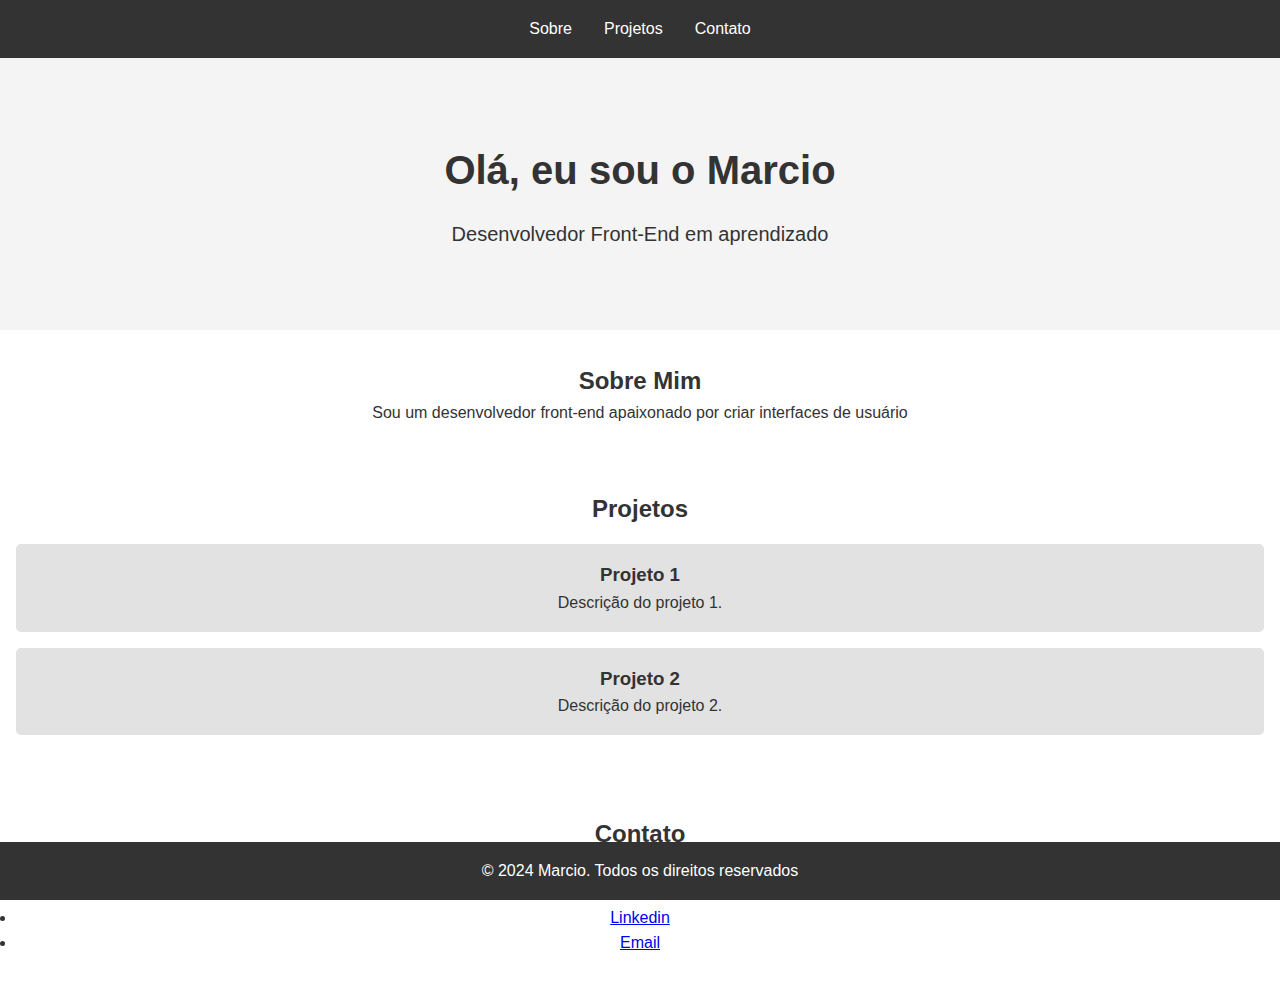
<file: index.html>
<!DOCTYPE html>
<html lang="en">
<head>
    <meta charset="UTF-8">
    <meta http-equiv="X-UA-Compatible" content="IE=edge">
    <meta name="viewport" content="width=device-width, initial-scale=1.0">
    <title>Document</title>
    <link rel="stylesheet" href="style.css">
</head>
<body>
    <header>
        <nav>
            <ul>
                <li><a href="#sobre">Sobre</a></li>
                <li><a href="#projetos">Projetos</a></li>
                <li><a href="#contato">Contato</a></li>
            </ul>
        </nav>
    </header>
    <section id="hero">
        <h1>Olá, eu sou o Marcio</h1>
        <p>Desenvolvedor Front-End em aprendizado</p>
    </section>

    <section id="sobre">
        <h2>Sobre Mim</h2>
        <p>Sou um desenvolvedor front-end apaixonado por criar interfaces de usuário</p>
</section>

<section id="projetos">
<h2>Projetos</h2>
<div class="projeto">
    <h3>Projeto 1</h3>
    <p>Descrição do projeto 1.</p>
    </div>

    <div class="projeto">
        <h3>Projeto 2</h3>
        <p>Descrição do projeto 2.</p>
    </div>
</section>

<section id="Contato">
    <h2>Contato</h2>
    <p>Você pode me encontrar nas seguintes plataformas:</p>
    <ul>
        <li><a href="linkgithub" target="_blank">GitHub</a></li>
        <li><a href="linklinkedin" target="_blank">Linkedin</a></li>
        <li><a href="meuemail" target="_blank">Email</a></li>
    </ul>
</section>
<footer>
    <p>&copy; 2024 Marcio. Todos os direitos reservados</p>
</footer>
</body>
</html>
</file>
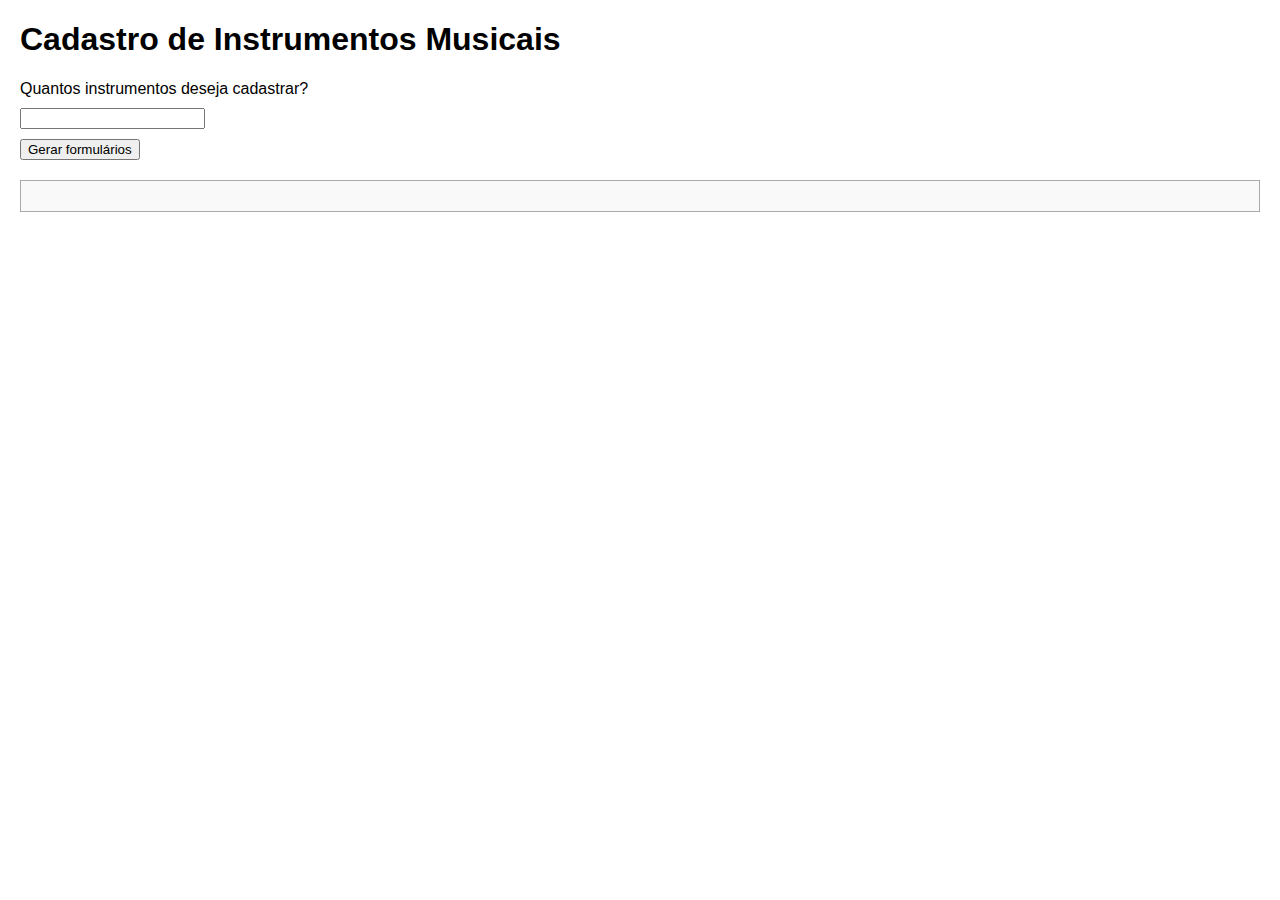
<file: instrumento.html>
<!DOCTYPE html>
<html lang="pt-BR">
<head>
  <meta charset="UTF-8" />
  <meta name="viewport" content="width=device-width, initial-scale=1" />
  <title>Cadastro de Instrumentos</title>
  <link rel="stylesheet" href="instrumento.css" />
</head>
<body>

  <h1>Cadastro de Instrumentos Musicais</h1>

  <label for="quantidade">Quantos instrumentos deseja cadastrar?</label>
  <input type="number" id="quantidade" min="1" />
  <button id="btnGerar">Gerar formulários</button>

  <form id="formInstrumentos" style="display:none;">
    <div id="containerFormularios"></div>
    <button type="button" id="btnMostrar">Mostrar instrumentos cadastrados</button>
  </form>

  <div id="resultado"></div>

  <script src="instrumento.js"></script>
</body>
</html>
</file>
<file: style.css>
* {
    margin: 0;
    padding: 0;
    box-sizing: border-box;

}

body{

    font-family: Arial, Helvetica, sans-serif;
    line-height: 1.6;
    color: #333;

}

header {
    background: #333;
    color: #fff;
    padding: 1rem 0;



}

nav ul{
list-style: none;
display: flex;
justify-content: center;

}

nav ul li{
    margin: 0 1rem;

}

nav ul li a{
    color: #fff;
    text-decoration: none;
}

#hero{
background: #f4f4f4;
text-align: center;
padding: 5rem 0;
}

#hero h1{
font-size: 2.5rem;
margin-bottom: 1rem;

}

#hero p {

    font-size: 1.25rem;

}
section{
    padding: 2rem 1rem;
    text-align: center;
}


#projetos .projeto {
    background: #e2e2e2;
    margin: 1rem 0;
    padding: 1rem;
    border-radius: 5px;
}


#contato ul {
    list-style: none;
}

#contato ul li{
    margin: 0.5rem 0;

}

footer{
    background: #333;
    color: #fff;
    text-align: center;
    padding: 1rem 0;
    position: fixed;
    bottom: 0;
    width: 100%;
}








@media (min-widht: 768px)  {

    #hero {
        padding: 7rem 0;
    }

 section {
    padding: 4rem 2rem;
 }
}
</file>
<file: instrumento.css>
body {
    font-family: Arial, sans-serif;
    margin: 20px;
  }
  
  label, input, button {
    display: block;
    margin: 10px 0;
  }
  
  fieldset {
    border: 1px solid #ccc;
    margin-bottom: 15px;
    padding: 10px;
  }
  
  legend {
    font-weight: bold;
  }
  
  #resultado {
    margin-top: 20px;
    padding: 15px;
    border: 1px solid #aaa;
    background-color: #f9f9f9;
  }
</file>
